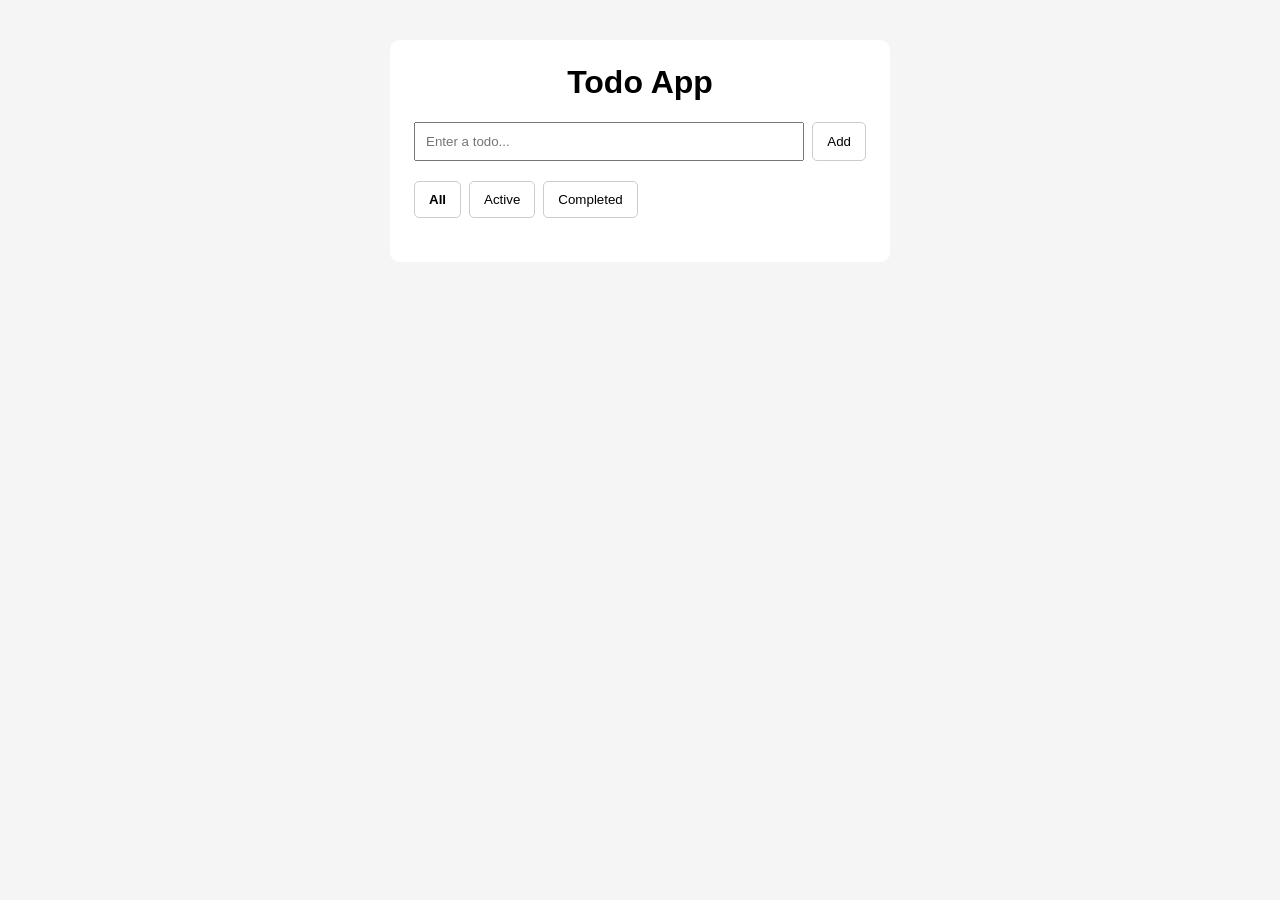
<file: Assessment3/index.html>
<!DOCTYPE html>
<html lang="en">
<head>
  <meta charset="UTF-8">
  <meta name="viewport" content="width=device-width, initial-scale=1.0">
  <title>Todo App</title>
  <link rel="stylesheet" href="style.css">
</head>

<body>

  <main class="todo-app">
    <h1>Todo App</h1>

    <form id="todoForm">
      <input
        id="todoInput"
        type="text"
        placeholder="Enter a todo..."
        autocomplete="off"
        required
      >
      <button type="submit">Add</button>
    </form>

    <div class="filters" id="filters">
      <button type="button" data-filter="all" class="active">All</button>
      <button type="button" data-filter="active">Active</button>
      <button type="button" data-filter="completed">Completed</button>
    </div>

    <ul id="todoList"></ul>
  </main>

  <script src="script.js"></script>
</body>
</html>
</file>
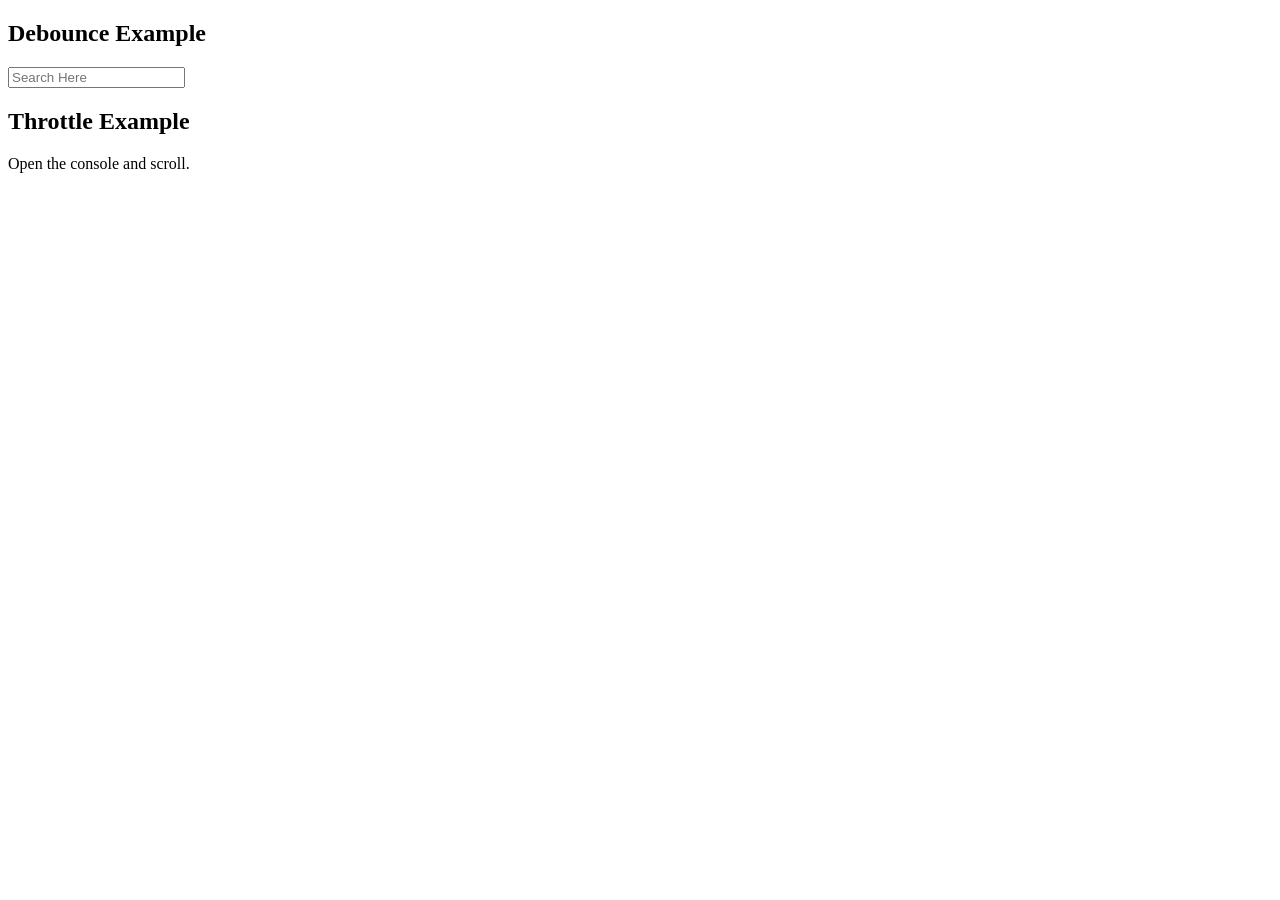
<file: Assessment5/index.html>
<!DOCTYPE html>
<html lang="en">
<head>
    <meta charset="UTF-8">
    <meta name="viewport" content="width=device-width, initial-scale=1.0">
    <title>Document</title>
</head>
<body>
    <h2>Debounce Example</h2>
    <input type="text" id="search" placeholder="Search Here" name="search">

    <h2>Throttle Example</h2>
    <p>Open the console and scroll.</p>

    <div style="height: 200px;"></div>
    
    <script src="script.js"></script>
</body>
</html>
</file>
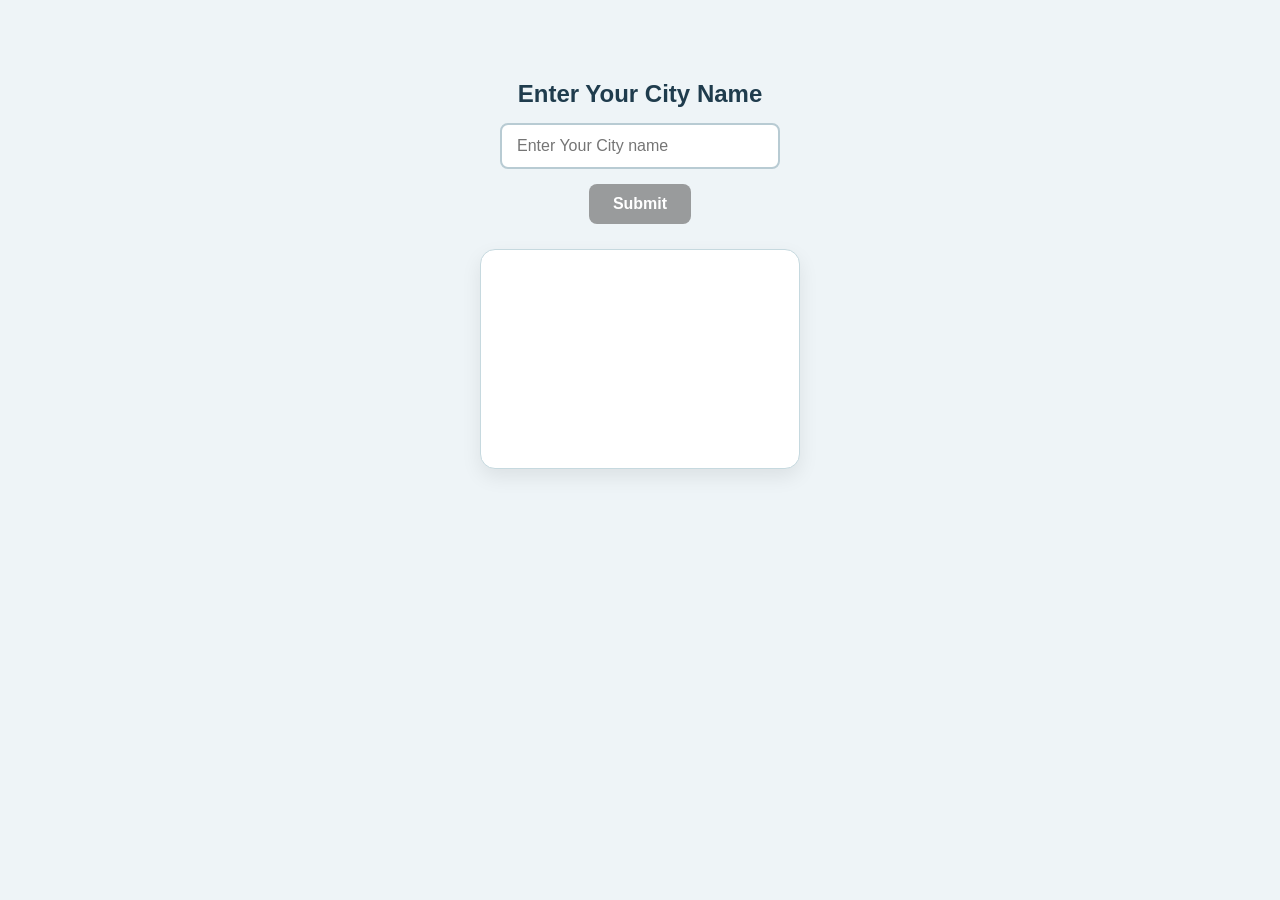
<file: Assessment6/index.html>
<!DOCTYPE html>
<html lang="en">

<head>
    <meta charset="UTF-8">
    <meta name="viewport" content="width=device-width, initial-scale=1.0">
    <title>Weather-APi</title>
</head>
<style>
    * {
        box-sizing: border-box;
    }

    body {
        margin: 0;
        min-height: 100vh;
        display: flex;
        flex-direction: column;
        align-items: center;
        padding-top: 60px;

        font-family: Arial, sans-serif;
        background: #eef4f7;
        color: #243447;
    }

    h2 {
        margin-bottom: 15px;
        color: #1f3c4d;
    }

    #city {
        width: 280px;
        padding: 12px 15px;

        border: 2px solid #b8cbd3;
        border-radius: 8px;
        outline: none;

        font-size: 16px;
        background-color: #ffffff;
    }

    #city:focus {
        border-color: #4f8fa3;
        box-shadow: 0 0 5px rgba(79, 143, 163, 0.3);
    }

    .weather {
        width: 320px;
        min-height: 220px;

        margin-top: 25px;
        padding: 20px;

        border: 1px solid #c6d9df;
        border-radius: 15px;

        background: #ffffff;

        box-shadow: 0 8px 20px rgba(0, 0, 0, 0.08);
    }

    .card {
        text-align: center;
        font-size: 20px;
        font-weight: bold;
        color: #31596b;
    }

    .submit-btn {
    margin-top: 15px;
    padding: 11px 24px;

    border: none;
    border-radius: 8px;

    background-color: #999b9c;
    color: white;

    font-size: 16px;
    font-weight: 600;

    cursor: pointer;

    transition: background-color 0.2s ease, transform 0.2s ease;
}

.submit-btn:hover {
    background-color: #171a1b;
    transform: translateY(-2px);
}

.submit-btn:active {
    transform: translateY(0);
}
</style>

<body>

    <h2>Enter Your City Name</h2>
    <input type="text" name="city" id="city" placeholder="Enter Your City name">

    <button class="submit-btn" name="submit" id="submit" >Submit</button>

    <div class="weather" id="weather">
        <div class="card" id="card" name="card">
            <h1> <title> Weather Details</title></h1>

        </div>
    </div>

    <h2></h2>

    <script src="script.js"></script>
</body>

</html>
</file>
<file: Assessment3/style.css>
* {
  box-sizing: border-box;
}

body {
  margin: 0;
  padding: 40px 20px;
  font-family: Arial, sans-serif;
  background: #f5f5f5;
}

.todo-app {
  max-width: 500px;
  margin: auto;
  padding: 24px;
  background: white;
  border-radius: 10px;
}

h1 {
  margin-top: 0;
  text-align: center;
}

#todoForm {
  display: flex;
  gap: 8px;
}

#todoInput {
  flex: 1;
  padding: 10px;
}

button {
  padding: 10px 14px;
  border: 1px solid #ccc;
  background: white;
  cursor: pointer;
  border-radius: 5px;
}

.filters {
  display: flex;
  gap: 8px;
  margin: 20px 0;
}

.filters .active {
  font-weight: bold;
}

#todoList {
  padding: 0;
  margin: 0;
  list-style: none;
}

.todo-item {
  display: flex;
  align-items: center;
  gap: 10px;
  padding: 12px 0;
  border-bottom: 1px solid #ddd;
}

.todo-text {
  flex: 1;
}

.todo-item.completed .todo-text {
  text-decoration: line-through;
  opacity: 0.5;
}

.delete-btn {
  padding: 6px 10px;
}
</file>
